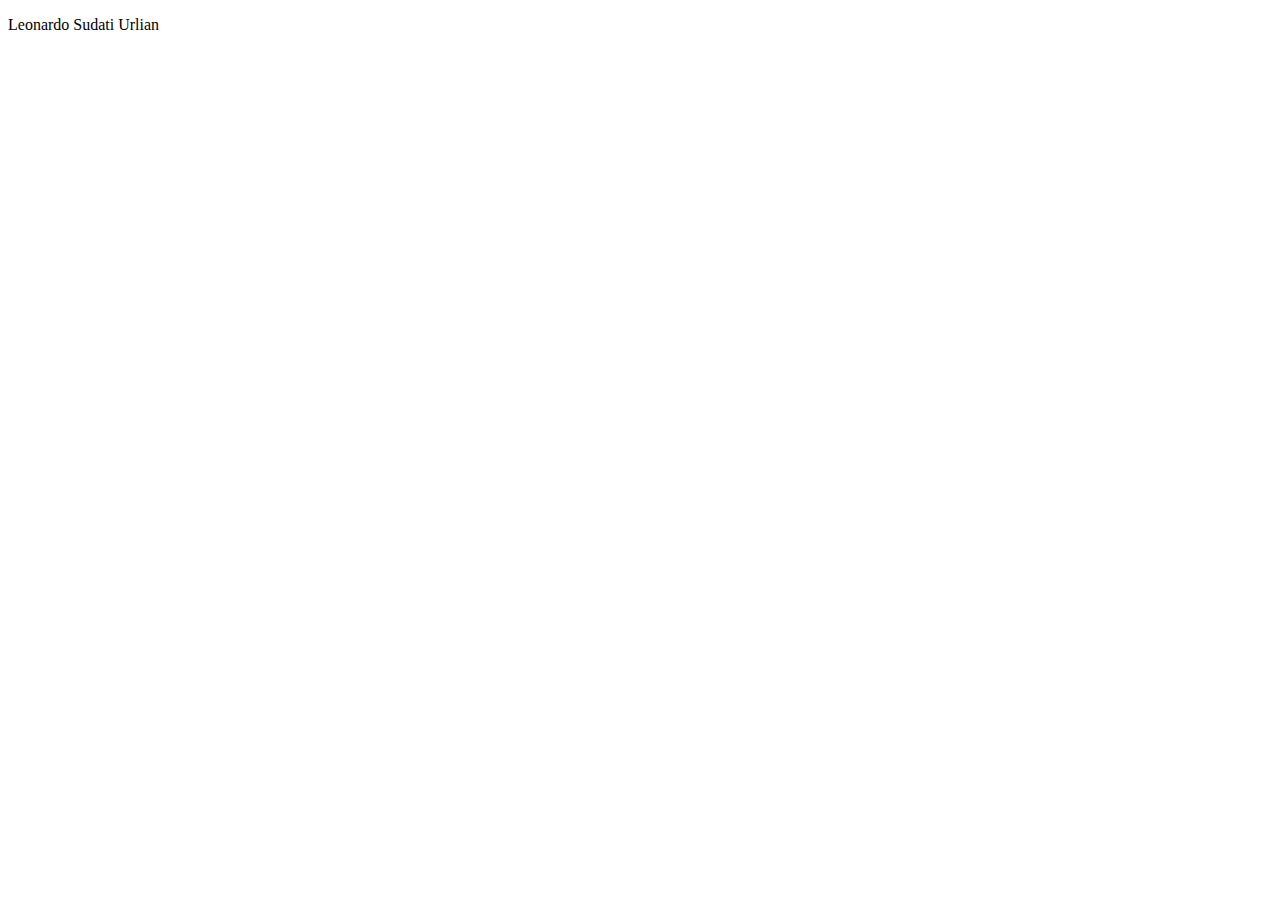
<file: hacktoberfest/hacktober_leo.html>
<!DOCTYPE html>
<html lang="pt-bt">
<head>
    <meta charset="UTF-8">
    <meta name="viewport" content="width=device-width, initial-scale=1.0">
    <title>Document</title>
</head>
<body>
    <p>Leonardo Sudati Urlian</p>
</body>
</html>
</file>
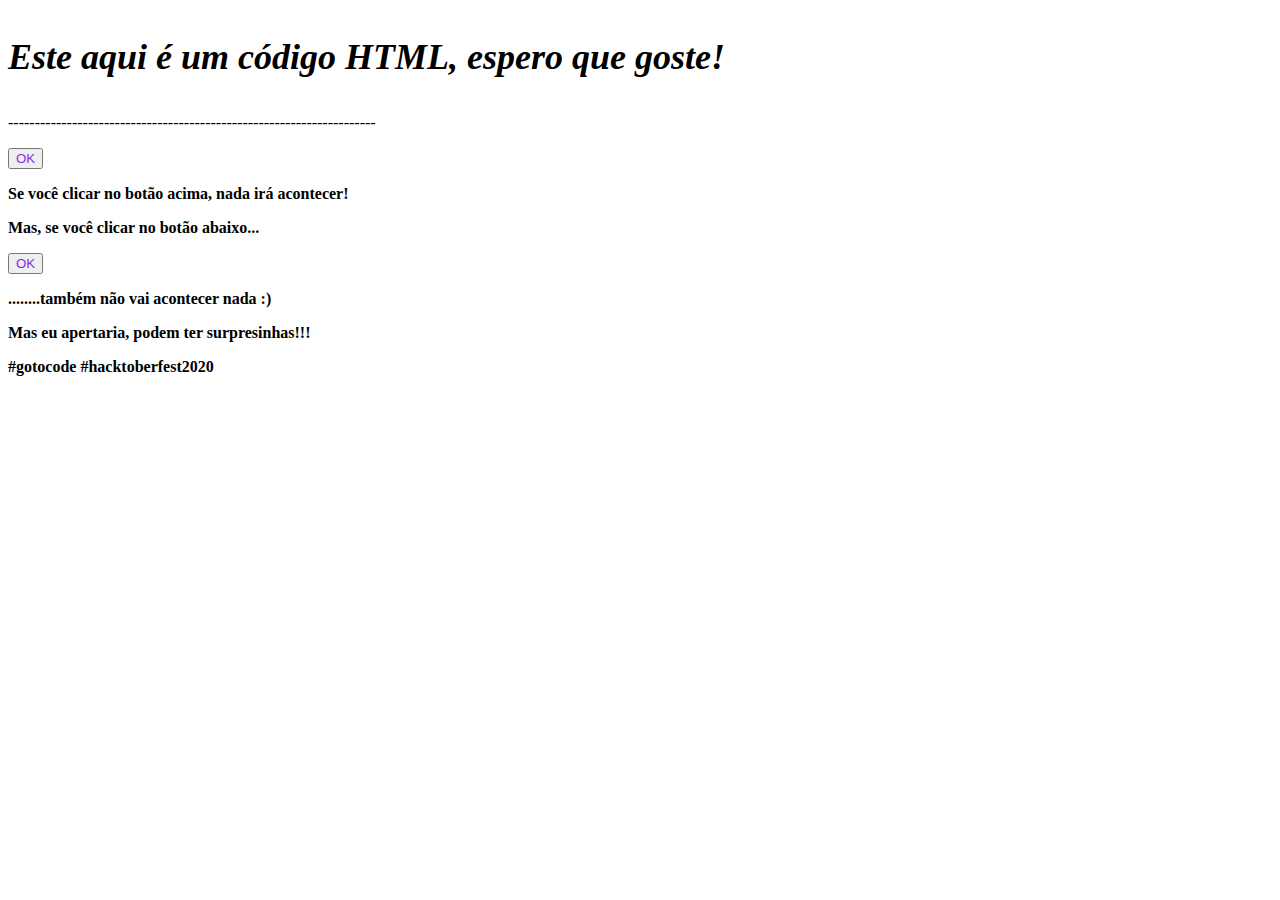
<file: hacktoberfest/hacktoberfest.html>
<!DOCTYPE html>
<html lang="pt-br">

<head>
    <meta charset="UTF-8">
    <meta name="viewport" content="width=device-width, initial-scale=1.0">
    <title>Hacktoberfest 2020 by Andrew Serati</title>
</head>

<body>
    <p id="title" onmouseover="overAlert()">Este aqui é um código HTML, espero que goste!</p>
    <p id="line">---------------------------------------------------------------------</p>
    <button type="button" onclick="emitirAlerta()">OK</button>
    <p>Se você clicar no botão acima, nada irá acontecer!</p>
    <p>Mas, se você clicar no botão abaixo...</p>
    <button type="button" onclick="emitirOutroAlerta()">OK</button>
    <p>........também não vai acontecer nada :)</p>
    <p>Mas eu apertaria, podem ter surpresinhas!!!</p>
    <p>#gotocode #hacktoberfest2020</p>
</body>

<link rel="stylesheet" href="hacktoberfest.css">
<script src="hacktoberfest.js"></script>

</html>
</file>
<file: hacktoberfest/hacktoberfest.css>
p {
    font-weight: bolder;
}

p#title {
    font-style: italic;
    font-size: 36px;
}

p#line {
    font-weight: lighter;
}

button {
    color: blueviolet;
}
</file>
